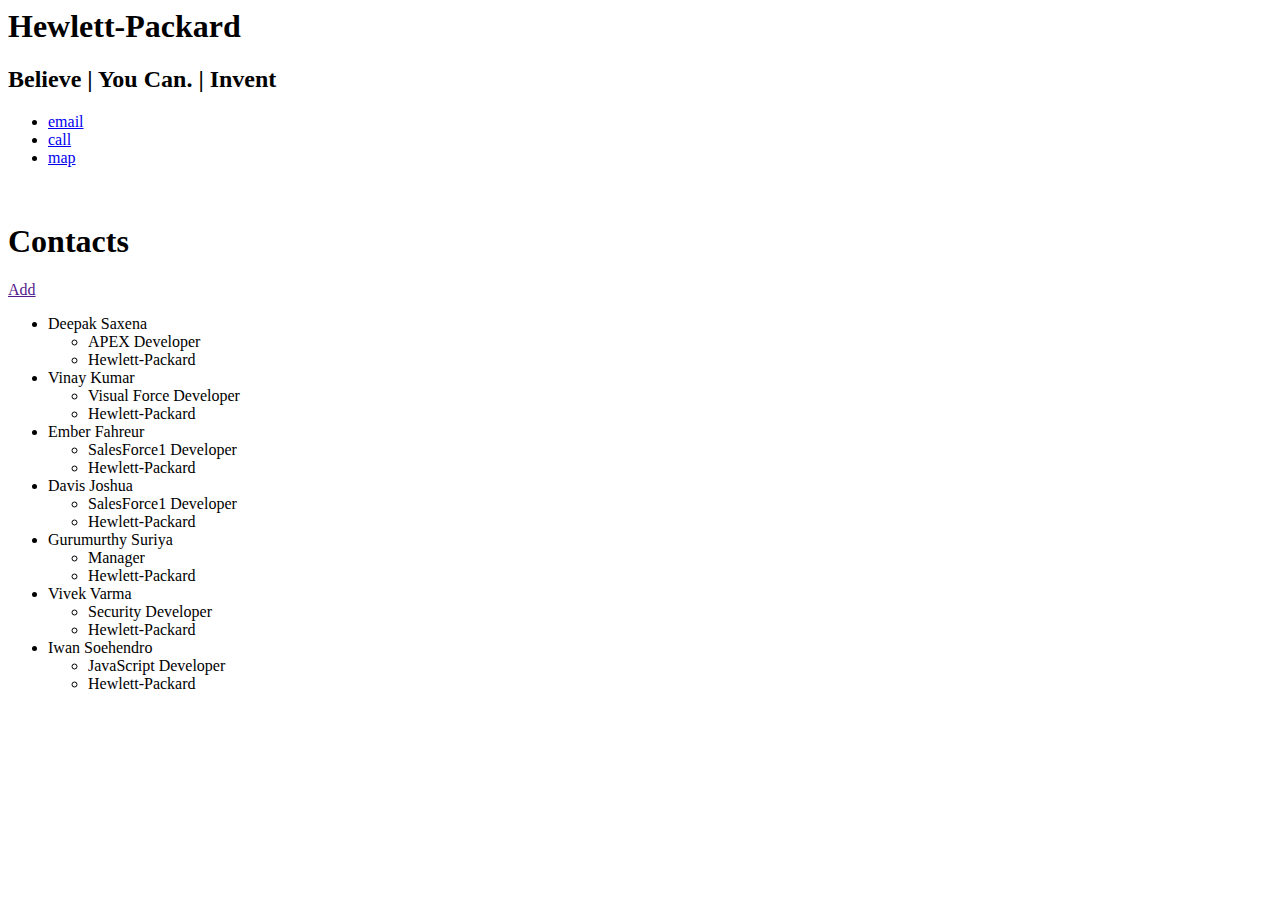
<file: debug.html>
<html>
<head>
<meta name="viewport" content="user-scalable=no, width=device-width" />

<link rel="stylesheet" type="text/css" href="https://sfdc-styleguide.herokuapp.com/styles.css"/>
<link rel="stylesheet" type="text/css" href="http://sfdc-styleguide.herokuapp.com/icons.css"/>

<link rel="stylesheet" type="text/css" href="app/assets/stylesheets/application.css"/>

<script type='text/javascript' src='app/lib/signals.js'></script>
<script type='text/javascript' src='app/lib/crossroads.min.js'></script>
<script data-main="app/main" src="app/lib/require.js"></script>
</head>
<body>
<apex:page showheader="false" sidebar="false" standardStylesheets="false">
<!-- Begin Default Content REMOVE THIS -->
<div id="hp_container">
</div>
</apex:page>
</body>
</html>
</file>
<file: app/assets/stylesheets/application.css>
#busyPopup {
    -webkit-border-radius: 10px;
    background-color: rgba(0,0,0,.7);
    color: white;
    font-size: 18px;
    font-weight: bold;
	height: 100%;
    margin: 0 auto;
    position: absolute;
	padding-left: 20px;
	padding-top: 20px;
    top: 0px;
    width: 100%;
}
.dialog {
    background-color: rgba(0,0,0,.7);
    color: white;
    font-size: 18px;
    font-weight: bold;
	height: 100%;
    margin: 0 auto;
    position: absolute;
	padding: 5px;
    top: 0px;
    width: 100%;
}
</file>
